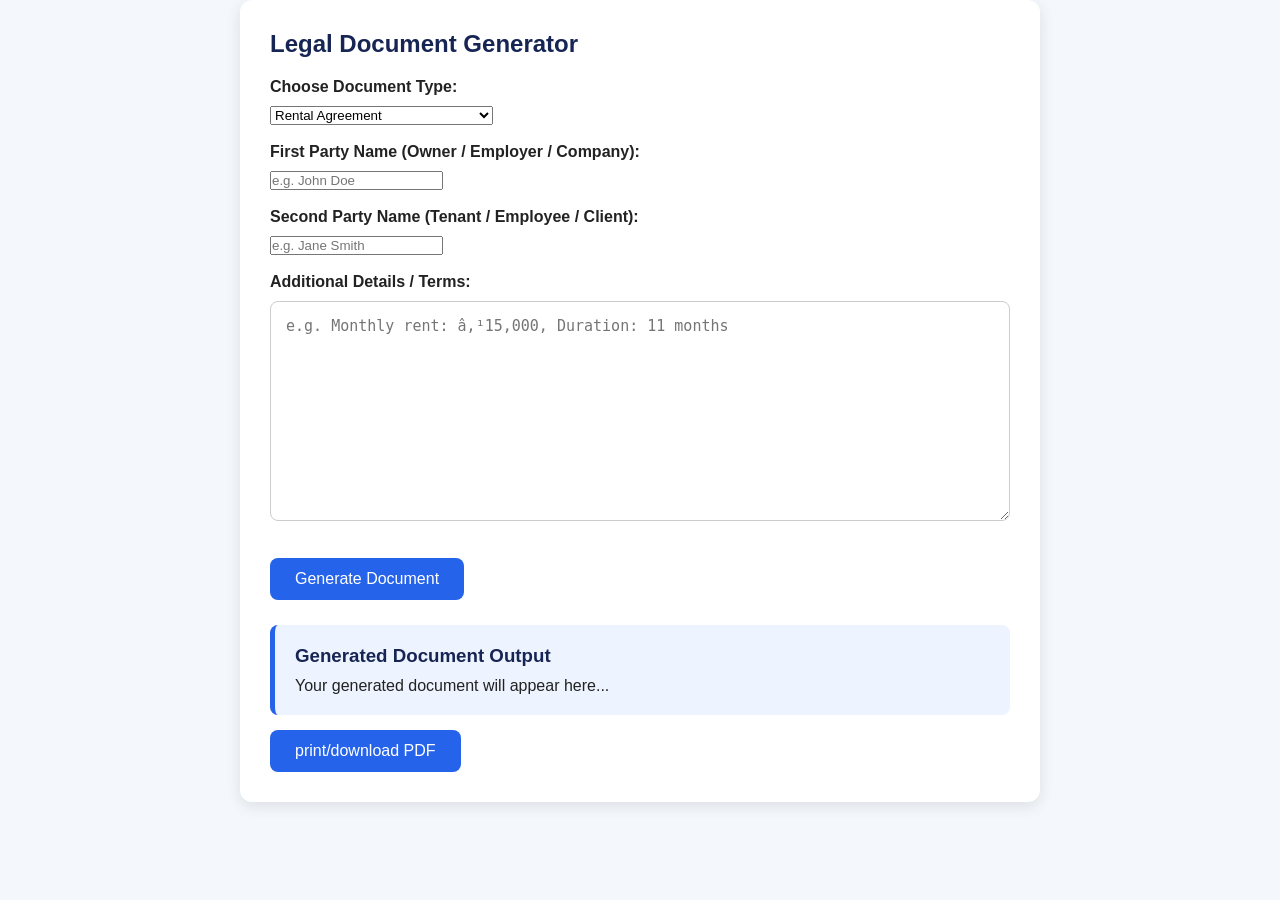
<file: index.html>
<!DOCTYPE html>
<html>
<head>  
    <meta charset=UTF-8">
    <title>LegalEase</title>
    <link rel="stylesheet"href="pro.css">
</head>
<body> 
    <section class="document-box">
    <h2>Legal Document Generator</h2>
    
    <!-- Select Document Type -->
    <label for="docType">Choose Document Type:</label>
    <select id="docType">
        <option value="rental">Rental Agreement</option>
        <option value="nda">Non-Disclosure Agreement (NDA)</option>
        <option value="employment">Employment Contract</option>
    </select>
    <br><br>

    </body>
    </html>
    <!-- Details Inputs -->
    <label for="partyA">First Party Name (Owner / Employer / Company):</label>
    <input type="text" id="partyA" placeholder="e.g. John Doe"><br><br>

    <label for="partyB">Second Party Name (Tenant / Employee / Client):</label>
    <input type="text" id="partyB" placeholder="e.g. Jane Smith"><br><br>

    <label for="details">Additional Details / Terms:</label>
    <textarea id="details" placeholder="e.g. Monthly rent: ₹15,000, Duration: 11 months"></textarea><br><br>

    <!-- Action Button -->
    <button onclick="generateDocument()">Generate Document</button>

    <!-- Result Area -->
    <div id="result" class="result">
        <h3>Generated Document Output</h3>
        <p id="resultText">Your generated document will appear here...</p>
    </div>
    <button type="button"onclick="window.print()"style="margin-top:  15px; background-colour: #28oa745;">
        print/download PDF
    </button>
</section>
<script src="pro.js"></script>
</file>
<file: pro.css>
* {
    margin: 0;
    padding: 0;
    box-sizing: border-box;
}

body {
    font-family: Arial, sans-serif;
    background: #f4f7fb;
    color: #222;
}

header {
    background: #172554;
    color: white;
    text-align: center;
    padding: 30px;
}

header h1 {
    font-size: 36px;
    margin-bottom: 8px;
}

.hero {
    text-align: center;
    padding: 40px 20px 25px;
}

.hero h2 {
    color: #172554;
    margin-bottom: 10px;
}

.document-box {
    width: 90%;
    max-width: 800px;
    margin: auto;
    background: white;
    padding: 30px;
    border-radius: 12px;
    box-shadow: 0 4px 15px rgba(0,0,0,0.1);
}

.document-box h2 {
    margin-bottom: 20px;
    color: #172554;
}

label {
    display: block;
    margin-bottom: 10px;
    font-weight: bold;
}

textarea {
    width: 100%;
    height: 220px;
    padding: 15px;
    border: 1px solid #ccc;
    border-radius: 8px;
    resize: vertical;
    font-size: 15px;
}

button {
    margin-top: 15px;
    padding: 12px 25px;
    border: none;
    border-radius: 8px;
    background: #2563eb;
    color: white;
    font-size: 16px;
    cursor: pointer;
}

button:hover {
    background: #1d4ed8;
}

.result {
    margin-top: 25px;
    padding: 20px;
    background: #eef4ff;
    border-left: 5px solid #2563eb;
    border-radius: 8px;
}

.result h3 {
    margin-bottom: 10px;
    color: #172554;
}

footer {
    text-align: center;
    margin-top: 40px;
    padding: 20px;
    background: #172554;
    color: white;
}
</file>
